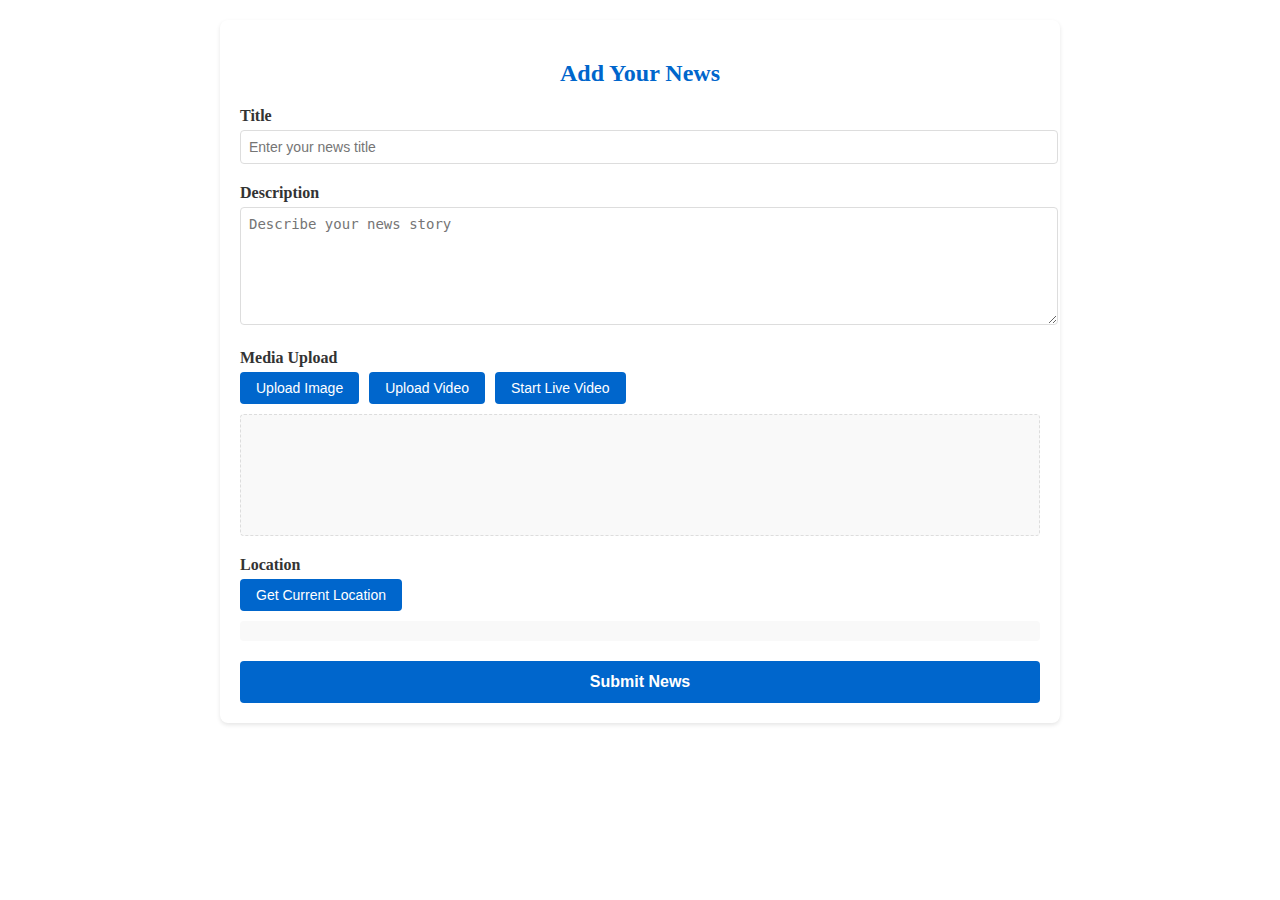
<file: index.html>
<!DOCTYPE html>
<html lang="en">
<head>
    <meta charset="UTF-8">
    <meta name="viewport" content="width=device-width, initial-scale=1.0">
    <title>Add Your News - BBC</title>
    <link rel="stylesheet" href="add-news.css">
</head>
<body>
    <div id="add-news-section" class="add-news-container">
        <h2>Add Your News</h2>
        <form id="news-submission-form">
            <div class="form-group">
                <label for="news-title">Title</label>
                <input type="text" id="news-title" required placeholder="Enter your news title">
            </div>
            <div class="form-group">
                <label for="news-description">Description</label>
                <textarea id="news-description" required placeholder="Describe your news story"></textarea>
            </div>
            <div class="form-group">
                <label>Media Upload</label>
                <div class="media-upload-options">
                    <button type="button" id="upload-image" class="media-btn">Upload Image</button>
                    <button type="button" id="upload-video" class="media-btn">Upload Video</button>
                    <button type="button" id="start-live" class="media-btn">Start Live Video</button>
                </div>
                <div id="media-preview" class="media-preview"></div>
            </div>
            <div class="form-group">
                <label>Location</label>
                <button type="button" id="get-location" class="location-btn">Get Current Location</button>
                <div id="location-display"></div>
            </div>
            <button type="submit" class="submit-btn">Submit News</button>
        </form>
    </div>
    <script src="add-news.js"></script>
</body>
</html>
</file>
<file: add-news.css>
.add-news-container {
    max-width: 800px;
    margin: 20px auto;
    padding: 20px;
    background: #fff;
    border-radius: 8px;
    box-shadow: 0 2px 4px rgba(0,0,0,0.1);
}

.add-news-container h2 {
    color: #0066cc;
    margin-bottom: 20px;
    text-align: center;
}

.form-group {
    margin-bottom: 20px;
}

.form-group label {
    display: block;
    margin-bottom: 5px;
    font-weight: bold;
    color: #333;
}

.form-group input,
.form-group textarea {
    width: 100%;
    padding: 8px;
    border: 1px solid #ddd;
    border-radius: 4px;
    font-size: 14px;
}

.form-group textarea {
    min-height: 100px;
    resize: vertical;
}

.media-upload-options {
    display: flex;
    gap: 10px;
    margin-bottom: 10px;
}

.media-btn, .location-btn {
    padding: 8px 16px;
    background: #0066cc;
    color: white;
    border: none;
    border-radius: 4px;
    cursor: pointer;
    font-size: 14px;
    transition: background-color 0.3s;
}

.media-btn:hover, .location-btn:hover {
    background: #0052a3;
}

.media-preview {
    margin-top: 10px;
    min-height: 100px;
    border: 1px dashed #ddd;
    padding: 10px;
    border-radius: 4px;
    background: #f9f9f9;
}

.media-preview img,
.media-preview video {
    max-width: 100%;
    max-height: 300px;
    display: block;
    margin: 0 auto;
}

#location-display {
    margin-top: 10px;
    padding: 10px;
    background: #f9f9f9;
    border-radius: 4px;
    font-size: 14px;
}

.submit-btn {
    width: 100%;
    padding: 12px;
    background: #0066cc;
    color: white;
    border: none;
    border-radius: 4px;
    cursor: pointer;
    font-size: 16px;
    font-weight: bold;
    transition: background-color 0.3s;
}

.submit-btn:hover {
    background: #0052a3;
}

/* Responsive design */
@media (max-width: 600px) {
    .add-news-container {
        margin: 10px;
        padding: 15px;
    }
    
    .media-upload-options {
        flex-direction: column;
    }
    
    .media-btn, .location-btn {
        width: 100%;
    }
}

/* Navigation link styles */
.add-news-icon {
    margin-right: 5px;
    font-size: 16px;
}

/* Add a highlight effect for the Add Your News link */
.sc-2f092172-4.hzuZYr[href="/add-news.html"] {
    color: #0066cc;
    font-weight: bold;
}

.sc-2f092172-4.hzuZYr[href="/add-news.html"]:hover {
    color: #0052a3;
    text-decoration: underline;
}
</file>
